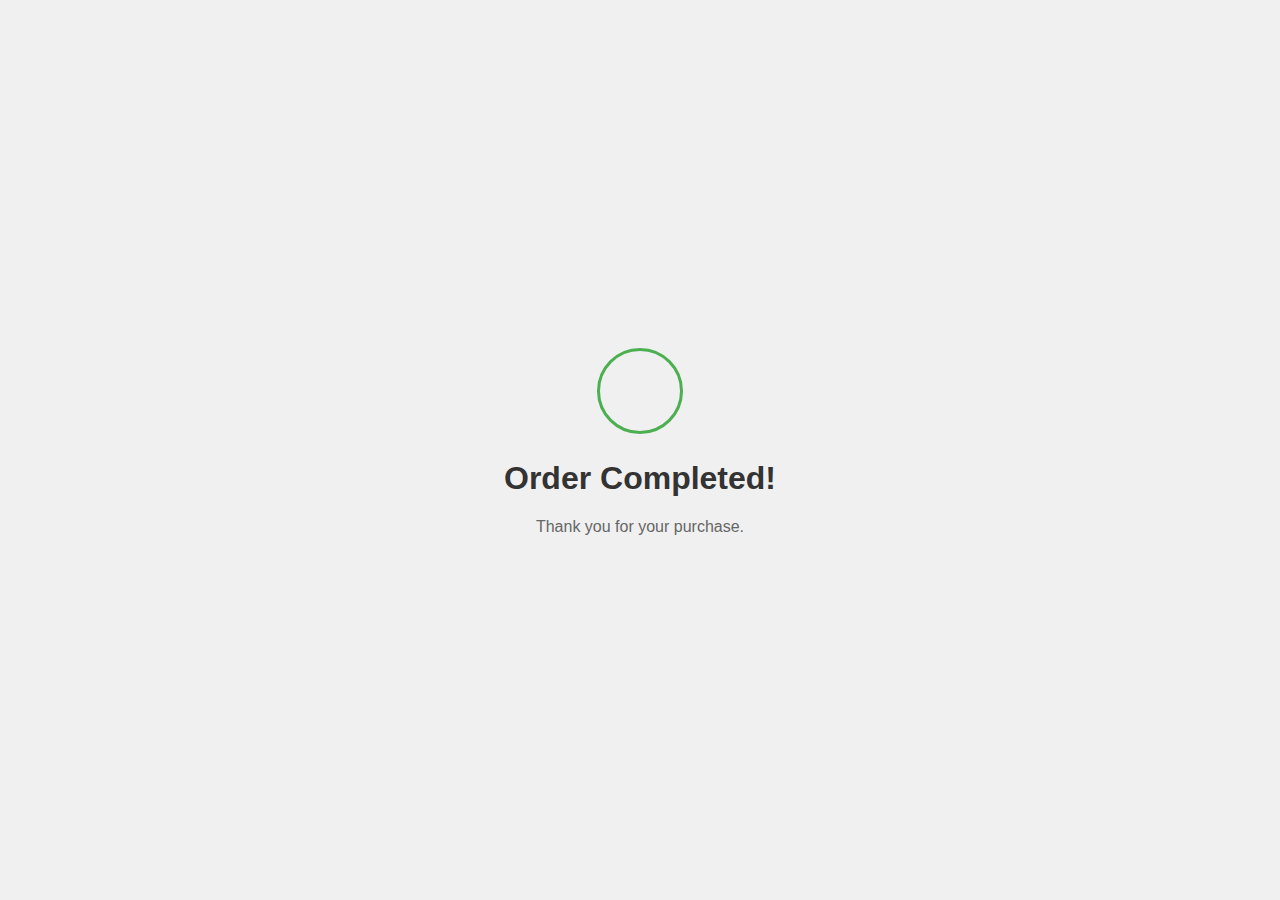
<file: templates/orderComplete.html>
<!DOCTYPE html>
<html lang="en">
<head>
    <meta charset="UTF-8">
    <meta name="viewport" content="width=device-width, initial-scale=1.0">
    <title>Agam Interior's || Order Complete</title>
    <link rel="shortcut icon" href="{{ url_for('static', filename='/image/favicon.jpeg') }}" type="image/x-icon" />
    <style>
        body {
            font-family: Arial, sans-serif;
            background-color: #f0f0f0;
            display: flex;
            justify-content: center;
            align-items: center;
            height: 100vh;
            margin: 0;
        }
    
        .container {
            text-align: center;
        }
    
        h1 {
            color: #333;
        }
    
        .checkmark {
            display: inline-block;
            width: 80px;
            height: 80px;
            border-radius: 50%;
            border: 3px solid #4CAF50;
            animation: checkmark 0.6s ease-in-out;
        }
    
        @keyframes checkmark {
            0% {
                transform: scale(0);
            }
            50% {
                transform: scale(1.1);
            }
            100% {
                transform: scale(1);
            }
        }
    
        .message {
            margin-top: 20px;
            color: #666;
        }
    </style>
</head>
<body>
    <div class="container">
        <div class="checkmark"></div>
        <h1>Order Completed!</h1>
        <p class="message">Thank you for your purchase.</p>
    </div>
</body>
</html>
</file>
